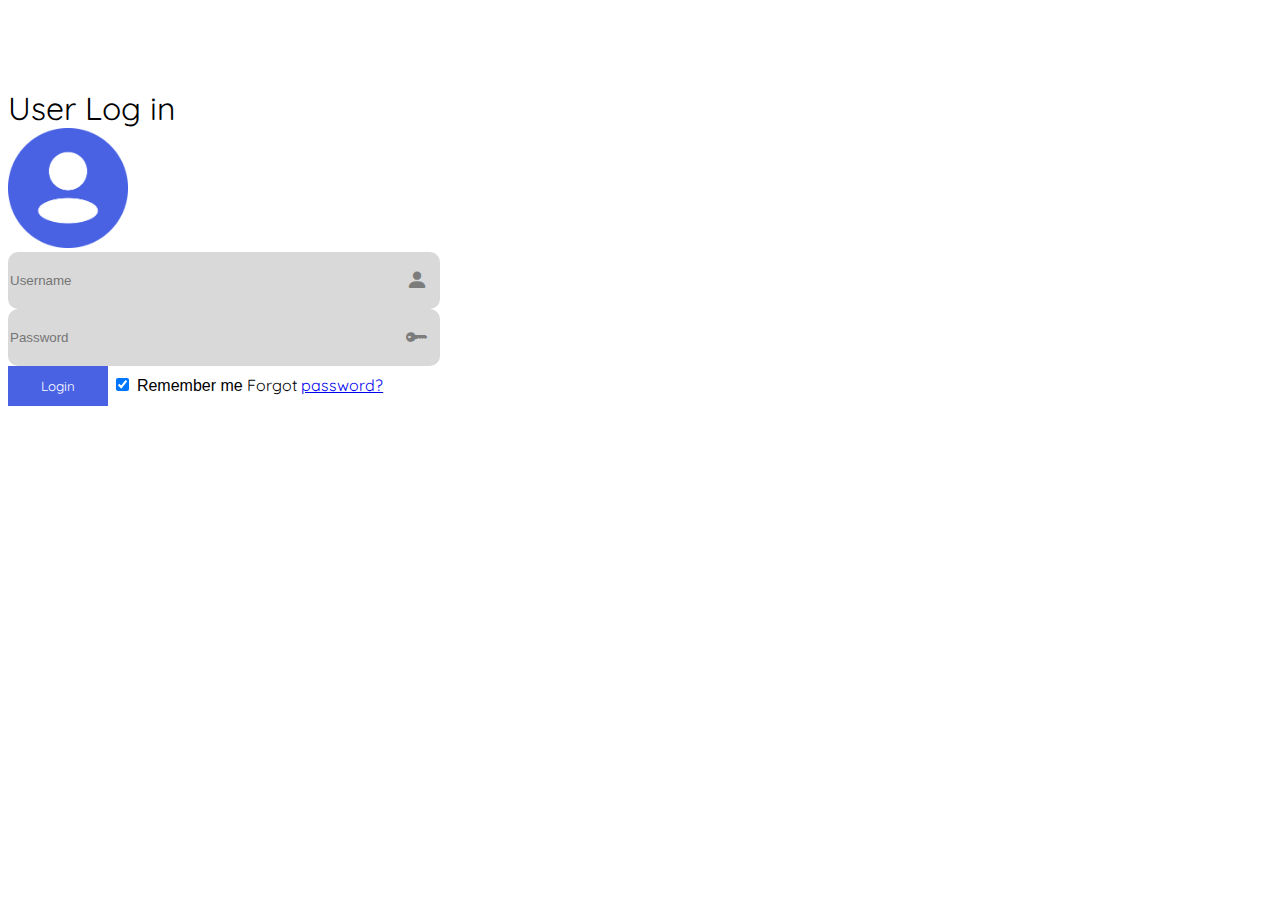
<file: login.html>
<!DOCTYPE html>
<html lang="en">
  <head>
    <meta charset="utf-8" />
    <meta name="viewport" content="width=device-width, initial-scale=1" />
    <title>Login</title>
    <link href="https://cdn.jsdelivr.net/npm/bootstrap@5.2.0/dist/css/bootstrap.min.css" rel="stylesheet" integrity="sha384-gH2yIJqKdNHPEq0n4Mqa/HGKIhSkIHeL5AyhkYV8i59U5AR6csBvApHHNl/vI1Bx" crossorigin="anonymous" />
    <link rel="stylesheet" href="https://cdn.jsdelivr.net/npm/bootstrap-icons@1.7.2/font/bootstrap-icons.css" />
    <link rel="preconnect" href="https://fonts.googleapis.com">
    <link rel="preconnect" href="https://fonts.gstatic.com" crossorigin>
    <link href="https://fonts.googleapis.com/css2?family=Quicksand&display=swap" rel="stylesheet">
    <link rel="stylesheet" href="style.css" />
  </head>
  <body>
    <div class="container pt-4">
      <div class="row">
        <div class="col-6 offset-3 mt-5">
          <form action="log.php" method="">  
            <div class="card card-login">
              <div class="name pt-3 col-4 offset-4 ps-2">User Log in</div>
                <div class="row">
                        <img class="logo-login position-absolute col-2 offset-5" src="img/Profile.png" alt="Avatar" class="avatar" />
                </div>
              <div class="mb-3 ms-2">
                <input class="input ms-5 ps-3 mt-5" type="text" placeholder="Username" name="uname" required /><i class="user d-inline-block bi bi-person-fill"></i>
              </div>
              <div class="mb-3 ms-2">
                <input class="input ms-5 ps-3" type="password" placeholder="Password" name="psw" required /><i class="pass d-inline-block bi bi-key-fill "></i>
              </div>
              <button class="btn-login col-2 offset-5 my-3" type="submit" >Login</button>
              <label class="chek ms-3 py-2"> <input type="checkbox" checked="checked" name="remember" /> Remember me </label>
              <span class="fw-semibold psw text-center py-3">Forgot <a href="#">password?</a></span>
            </div>
              
            </div>
          </form>
        </div>
      </div>
    </div>

    <script src="https://cdn.jsdelivr.net/npm/bootstrap@5.2.0/dist/js/bootstrap.bundle.min.js" integrity="sha384-A3rJD856KowSb7dwlZdYEkO39Gagi7vIsF0jrRAoQmDKKtQBHUuLZ9AsSv4jD4Xa" crossorigin="anonymous"></script>
  </body>
</html>
</file>
<file: style.css>
body {
  font-family: "Poppins", sans-serif;
}

.line {
  border-left: 4px black solid;
  height: 50px;
  width: 0px;
}

h3 {
  color: #020076;
}

.button {
  width: 94px;
  height: 38px;
  color: #fff;
  top: 20px;
  font-family: "Poppins", sans-serif;
  font-weight: 500;
  font-size: 14px;
  line-height: 30px;
  border: none;
  background: #020076;
}
button:hover {
  background-color: #2b28da;
  transition-delay: 0s;
  transition-duration: 0.2s;
}
.pembatas {
  height: 35px;
  background: #020076;
}

.hero-img {
  width: 1000px;
  height: 500px;
}

.banner {
  bottom: 110px;

  height: 110px;

  background: rgba(61, 51, 126, 0.8);
  border-radius: 27px 27px 27px 27px;
}

.main-isi {
  color: #fff;
  font-size: 20px;
  line-height: 36px;
}

.sub-isi {
  color: #fff;
  font-size: 16px;
  line-height: 30px;
}

.news {
  background-color: #c5c5c5;
  bottom: 0px;
}

.main-2 {
  font-size: 24px;
  line-height: 42px;
}

.button-news {
  width: 105px;
  height: 48px;
  top: 35px;
  color: #fff;
  font-family: "Poppins", sans-serif;
  font-weight: 500;
  font-size: 14px;
  line-height: 30px;
  border: none;
  background: #020076;
}

.ending {
  font-family: "Roboto Mono", monospace;
  color: #fff;
  background-color: #3d337e;
}

.aktif {
  width: 417px;
  height: 239px;
  background-color: #d9d9d9;
}
.kartu {
  width: 21rem;
}

.kartu-img {
  height: 300px;
}

.logo-login {
  width: 120px;
  top: -50px;
}

.card-login {
  padding-top: 5em;
}

.input {
  width: 428px;
  height: 55px;

  background: #d9d9d9;
  border-radius: 10px;
  border: none;
}

.btn-login {
  width: 100px;
  height: 40px;
  border: none;
  color: #fff;
  font-family: "Quicksand", sans-serif;
  background: #4962e3;
}

i.user {
  position: relative;
  color: #7c7c7c;
  top: 3px;
  right: 34px;
  font-size: 22px;
}

i.pass {
  position: relative;
  color: #7c7c7c;
  top: 3px;
  right: 34px;
  font-size: 22px;
}

.name {
  font-family: "Quicksand", sans-serif;
  font-size: 32px;
}

span.psw {
  font-family: "Quicksand", sans-serif;
}

label.check {
  font-family: "Quicksand", sans-serif;
}
</file>
